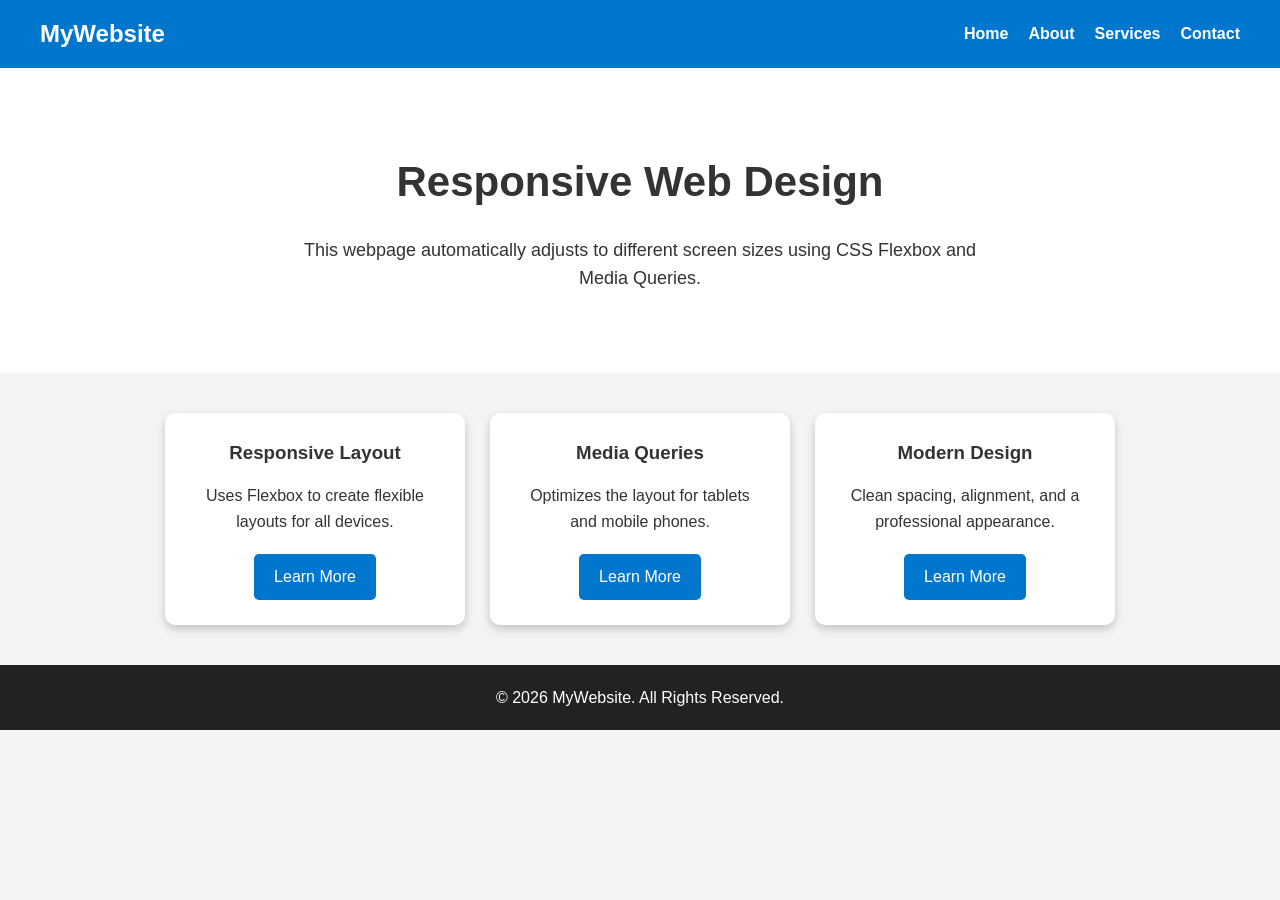
<file: index.html>
<!DOCTYPE html>
<html lang="en">
<head>
    <meta charset="UTF-8">
    <meta name="viewport" content="width=device-width, initial-scale=1.0">
    <title>Responsive Webpage</title>
    <link rel="stylesheet" href="style.css">
</head>
<body>

    <!-- Navigation -->
    <nav>
        <div class="logo">MyWebsite</div>

        <ul class="nav-links">
            <li><a href="#">Home</a></li>
            <li><a href="#">About</a></li>
            <li><a href="#">Services</a></li>
            <li><a href="#">Contact</a></li>
        </ul>
    </nav>

    <!-- Hero Section -->
    <section class="hero">
        <h1>Responsive Web Design</h1>
        <p>
            This webpage automatically adjusts to different screen sizes using
            CSS Flexbox and Media Queries.
        </p>
    </section>

    <!-- Cards Section -->
    <section class="container">

        <div class="card">
            <h3>Responsive Layout</h3>
            <p>Uses Flexbox to create flexible layouts for all devices.</p>
            <a href="#" class="btn">Learn More</a>
        </div>

        <div class="card">
            <h3>Media Queries</h3>
            <p>Optimizes the layout for tablets and mobile phones.</p>
            <a href="#" class="btn">Learn More</a>
        </div>

        <div class="card">
            <h3>Modern Design</h3>
            <p>Clean spacing, alignment, and a professional appearance.</p>
            <a href="#" class="btn">Learn More</a>
        </div>

    </section>

    <!-- Footer -->
    <footer>
        <p>&copy; 2026 MyWebsite. All Rights Reserved.</p>
    </footer>

</body>
</html>
</file>
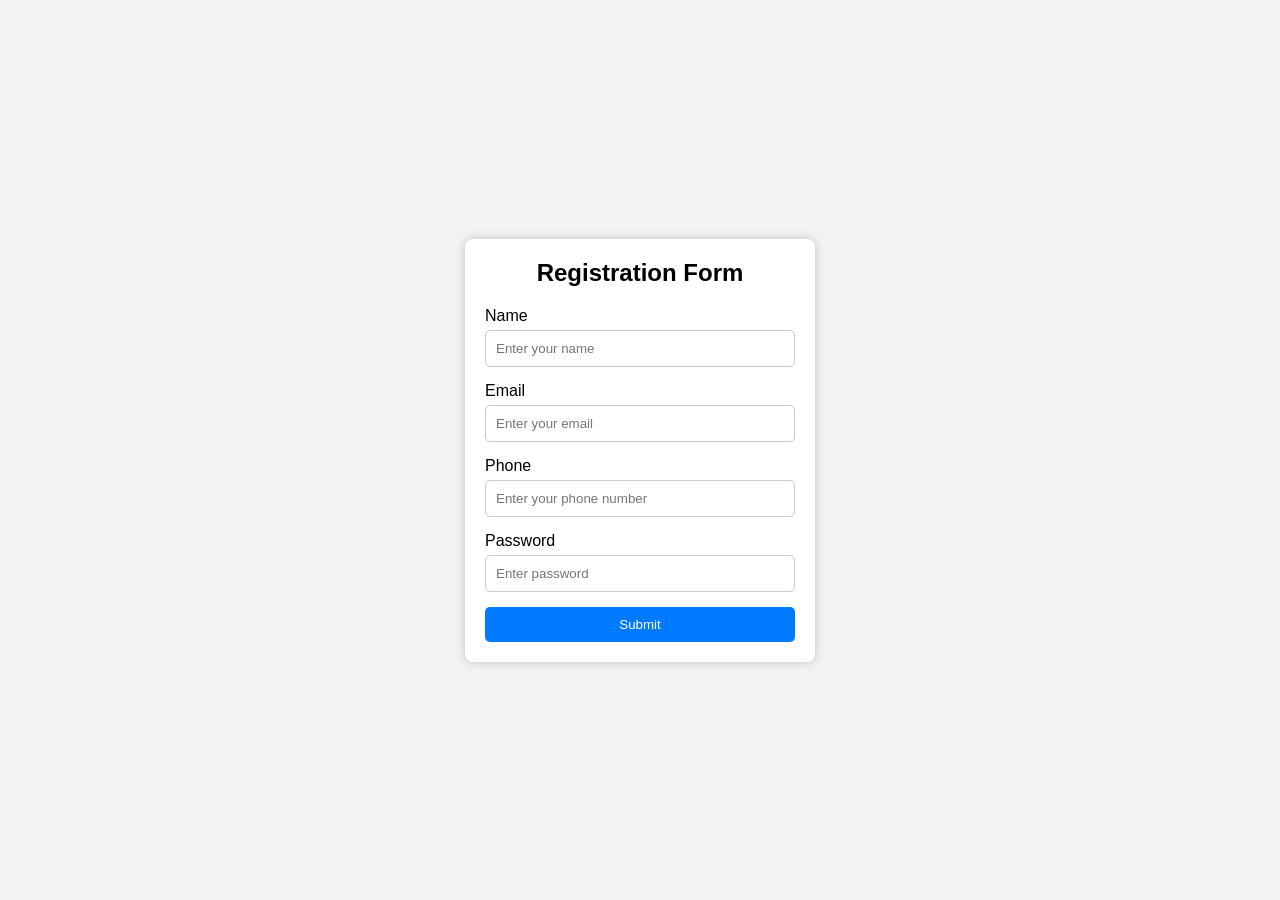
<file: form validation/index.html>
<!DOCTYPE html>
<html lang="en">
<head>
    <meta charset="UTF-8">
    <meta name="viewport" content="width=device-width, initial-scale=1.0">
    <title>Form Validation</title>
    <link rel="stylesheet" href="style.css">
</head>
<body>

<div class="container">
    <h2>Registration Form</h2>

    <form id="myForm">
        <div class="input-group">
            <label>Name</label>
            <input type="text" id="name" placeholder="Enter your name">
        </div>

        <div class="input-group">
            <label>Email</label>
            <input type="text" id="email" placeholder="Enter your email">
        </div>

        <div class="input-group">
            <label>Phone</label>
            <input type="text" id="phone" placeholder="Enter your phone number">
        </div>

        <div class="input-group">
            <label>Password</label>
            <input type="password" id="password" placeholder="Enter password">
        </div>

        <button type="submit">Submit</button>

        <p id="message"></p>
    </form>
</div>

<script src="script.js"></script>

</body>
</html>
</file>
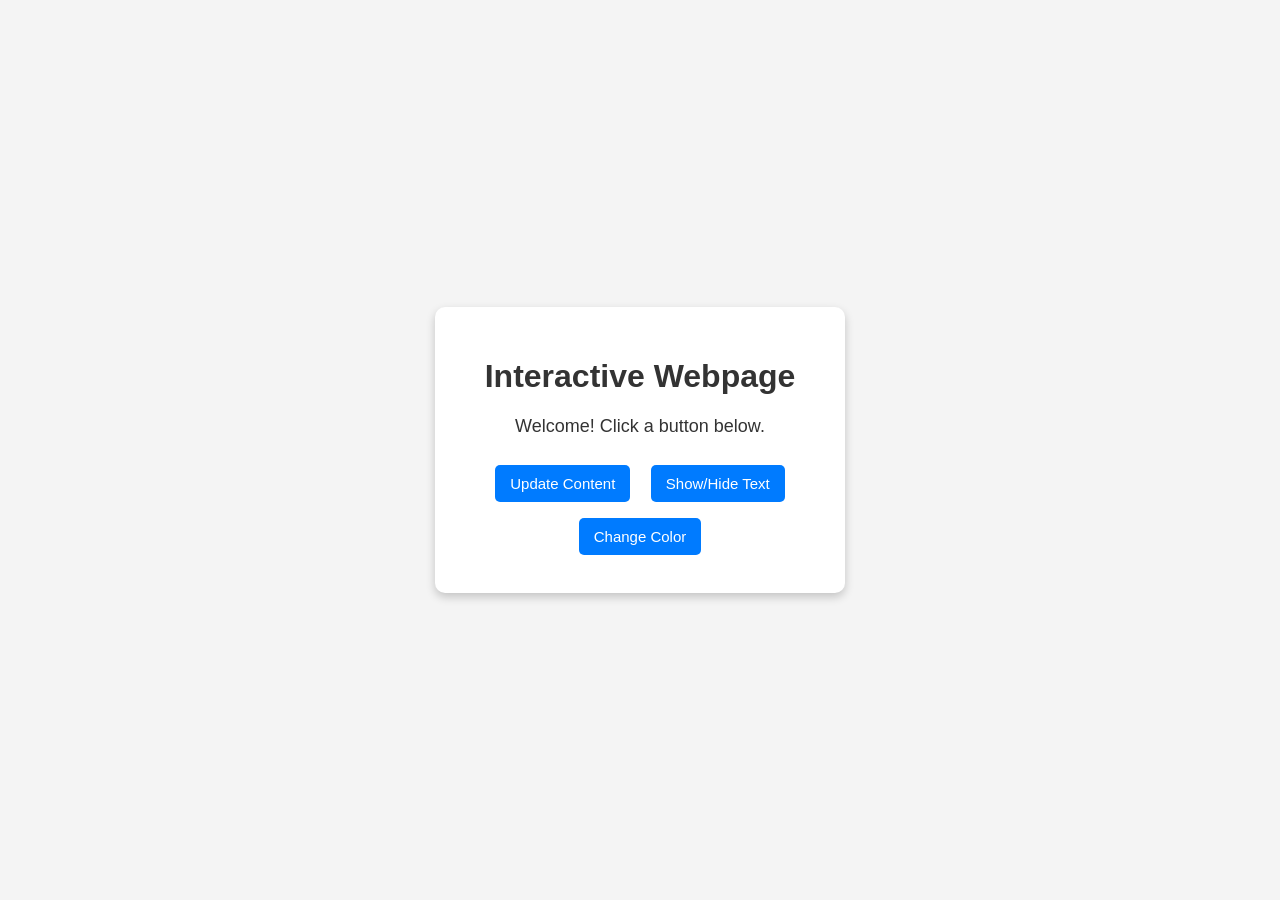
<file: interactive-website/index.html>
<!DOCTYPE html>
<html lang="en">
<head>
    <meta charset="UTF-8">
    <meta name="viewport" content="width=device-width, initial-scale=1.0">
    <title>Interactive Webpage</title>
    <link rel="stylesheet" href="style.css">
</head>
<body>

    <div class="container">
        <h1>Interactive Webpage</h1>

        <p id="message">Welcome! Click a button below.</p>

        <button id="updateBtn">Update Content</button>
        <button id="toggleBtn">Show/Hide Text</button>
        <button id="colorBtn">Change Color</button>
    </div>

    <script src="script.js"></script>
</body>
</html>
</file>
<file: style.css>
/* Reset */
* {
    margin: 0;
    padding: 0;
    box-sizing: border-box;
}

/* Body */
body {
    font-family: Arial, Helvetica, sans-serif;
    background-color: #f4f4f4;
    color: #333;
    line-height: 1.6;
}

/* Navigation */
nav {
    background: #0077cc;
    color: #fff;
    display: flex;
    justify-content: space-between;
    align-items: center;
    padding: 15px 40px;
}

.logo {
    font-size: 24px;
    font-weight: bold;
}

.nav-links {
    display: flex;
    list-style: none;
    gap: 20px;
}

.nav-links li {
    list-style: none;
}

.nav-links a {
    color: white;
    text-decoration: none;
    font-weight: bold;
    transition: 0.3s;
}

.nav-links a:hover {
    color: yellow;
}

/* Hero Section */
.hero {
    background: white;
    text-align: center;
    padding: 80px 20px;
}

.hero h1 {
    font-size: 42px;
    margin-bottom: 20px;
}

.hero p {
    max-width: 700px;
    margin: auto;
    font-size: 18px;
}

/* Cards */
.container {
    display: flex;
    justify-content: center;
    gap: 25px;
    flex-wrap: wrap;
    padding: 40px;
}

.card {
    background: white;
    width: 300px;
    padding: 25px;
    border-radius: 10px;
    text-align: center;
    box-shadow: 0 4px 10px rgba(0,0,0,0.2);
}

.card h3 {
    margin-bottom: 15px;
}

.card p {
    margin-bottom: 20px;
}

/* Button */
.btn {
    display: inline-block;
    background: #0077cc;
    color: white;
    text-decoration: none;
    padding: 10px 20px;
    border-radius: 5px;
    transition: 0.3s;
}

.btn:hover {
    background: #005fa3;
}

/* Footer */
footer {
    background: #222;
    color: white;
    text-align: center;
    padding: 20px;
}

/* ========================= */
/* Responsive Design */
/* ========================= */

/* Tablets */
@media (max-width: 768px) {

    nav {
        flex-direction: column;
        text-align: center;
    }

    .nav-links {
        flex-direction: column;
        margin-top: 15px;
        gap: 10px;
    }

    .hero h1 {
        font-size: 32px;
    }

    .container {
        padding: 20px;
    }
}

/* Mobile Phones */
@media (max-width: 480px) {

    nav {
        padding: 15px;
    }

    .logo {
        font-size: 22px;
    }

    .hero {
        padding: 50px 15px;
    }

    .hero h1 {
        font-size: 26px;
    }

    .hero p {
        font-size: 16px;
    }

    .card {
        width: 100%;
    }

    .btn {
        display: block;
        width: 100%;
    }
}
</file>
<file: form validation/style.css>
*{
    margin:0;
    padding:0;
    box-sizing:border-box;
    font-family:Arial, sans-serif;
}

body{
    background:#f2f2f2;
    display:flex;
    justify-content:center;
    align-items:center;
    height:100vh;
}

.container{
    width:350px;
    background:#fff;
    padding:20px;
    border-radius:8px;
    box-shadow:0 0 10px rgba(0,0,0,0.2);
}

h2{
    text-align:center;
    margin-bottom:20px;
}

.input-group{
    margin-bottom:15px;
}

label{
    display:block;
    margin-bottom:5px;
}

input{
    width:100%;
    padding:10px;
    border:1px solid #ccc;
    border-radius:5px;
}

button{
    width:100%;
    padding:10px;
    background:#007bff;
    color:white;
    border:none;
    border-radius:5px;
    cursor:pointer;
}

button:hover{
    background:#0056b3;
}

.error{
    color:red;
    text-align:center;
    margin-top:15px;
}

.success{
    color:green;
    text-align:center;
    margin-top:15px;
}
</file>
<file: interactive-website/style.css>
body {
    font-family: Arial, sans-serif;
    background-color: #f4f4f4;
    display: flex;
    justify-content: center;
    align-items: center;
    height: 100vh;
    margin: 0;
}

.container {
    background: white;
    padding: 30px;
    border-radius: 10px;
    text-align: center;
    box-shadow: 0 4px 10px rgba(0, 0, 0, 0.2);
    width: 350px;
}

h1 {
    color: #333;
}

#message {
    font-size: 18px;
    margin: 20px 0;
    color: #333;
}

button {
    background-color: #007BFF;
    color: white;
    border: none;
    padding: 10px 15px;
    margin: 8px;
    border-radius: 5px;
    cursor: pointer;
    font-size: 15px;
}

button:hover {
    background-color: #0056b3;
}
</file>
